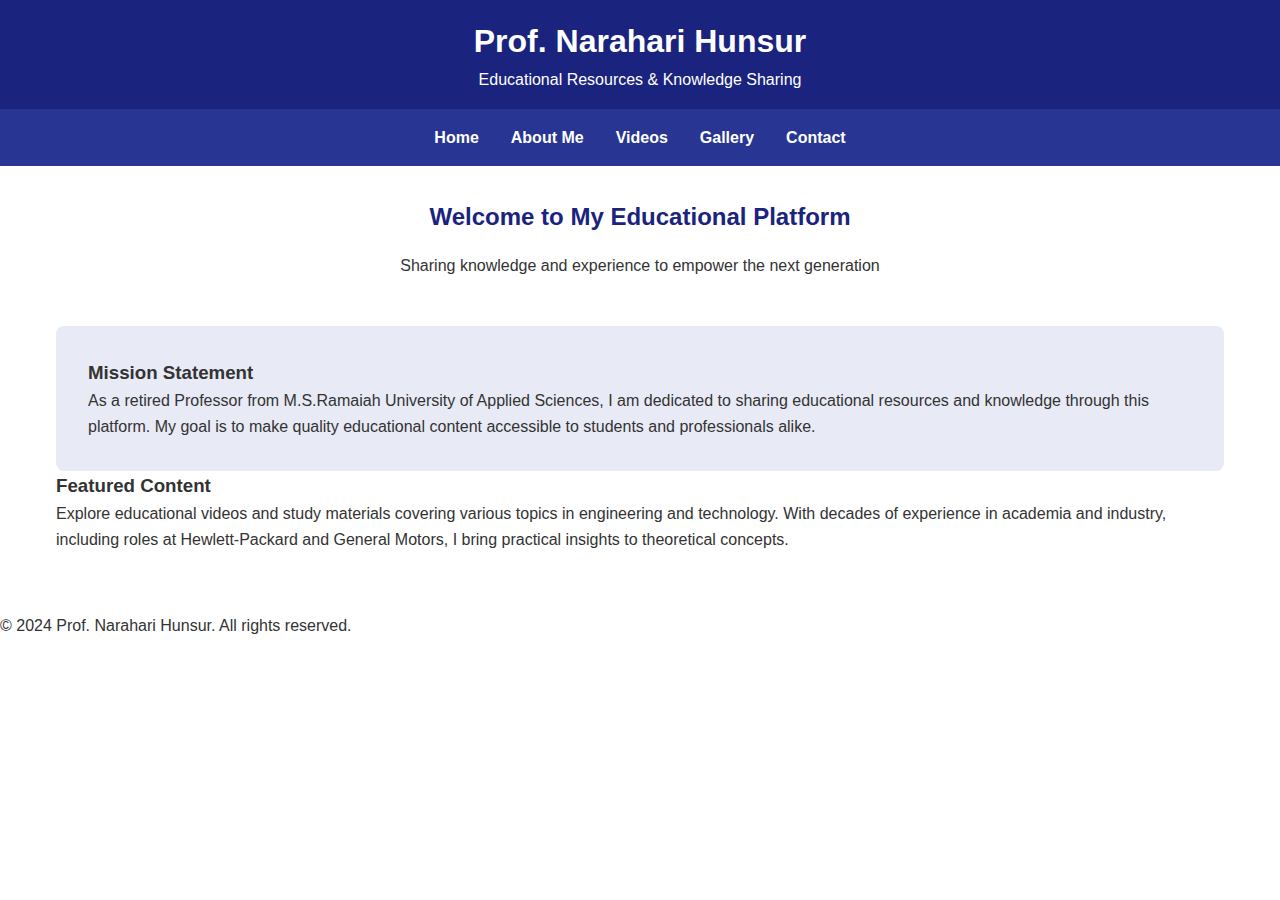
<file: index.html>
<!DOCTYPE html>
<html lang="en">
<head>
    <meta charset="UTF-8">
    <meta name="viewport" content="width=device-width, initial-scale=1.0">
    <title>Prof. Narahari Hunsur - Educational Resources</title>
    <link rel="stylesheet" href="style.css">
    <script src="script.js" defer></script>
</head>
<body>
    <header>
        <h1>Prof. Narahari Hunsur</h1>
        <p>Educational Resources & Knowledge Sharing</p>
    </header>
    
    <nav>
        <ul>
            <li><a href="index.html">Home</a></li>
            <li><a href="about.html">About Me</a></li>
            <li><a href="videos.html">Videos</a></li>
            <li><a href="gallery.html">Gallery</a></li>
            <li><a href="contact.html">Contact</a></li>
        </ul>
    </nav>

    <main>
        <section class="hero">
            <h2>Welcome to My Educational Platform</h2>
            <p>Sharing knowledge and experience to empower the next generation</p>
        </section>

        <section class="mission">
            <h3>Mission Statement</h3>
            <p>As a retired Professor from M.S.Ramaiah University of Applied Sciences, I am dedicated to sharing educational resources and knowledge through this platform. My goal is to make quality educational content accessible to students and professionals alike.</p>
        </section>

        <section>
            <h3>Featured Content</h3>
            <p>Explore educational videos and study materials covering various topics in engineering and technology. With decades of experience in academia and industry, including roles at Hewlett-Packard and General Motors, I bring practical insights to theoretical concepts.</p>
        </section>
    </main>

    <footer>
        <p>&copy; 2024 Prof. Narahari Hunsur. All rights reserved.</p>
    </footer>
</body>
</html>
</file>
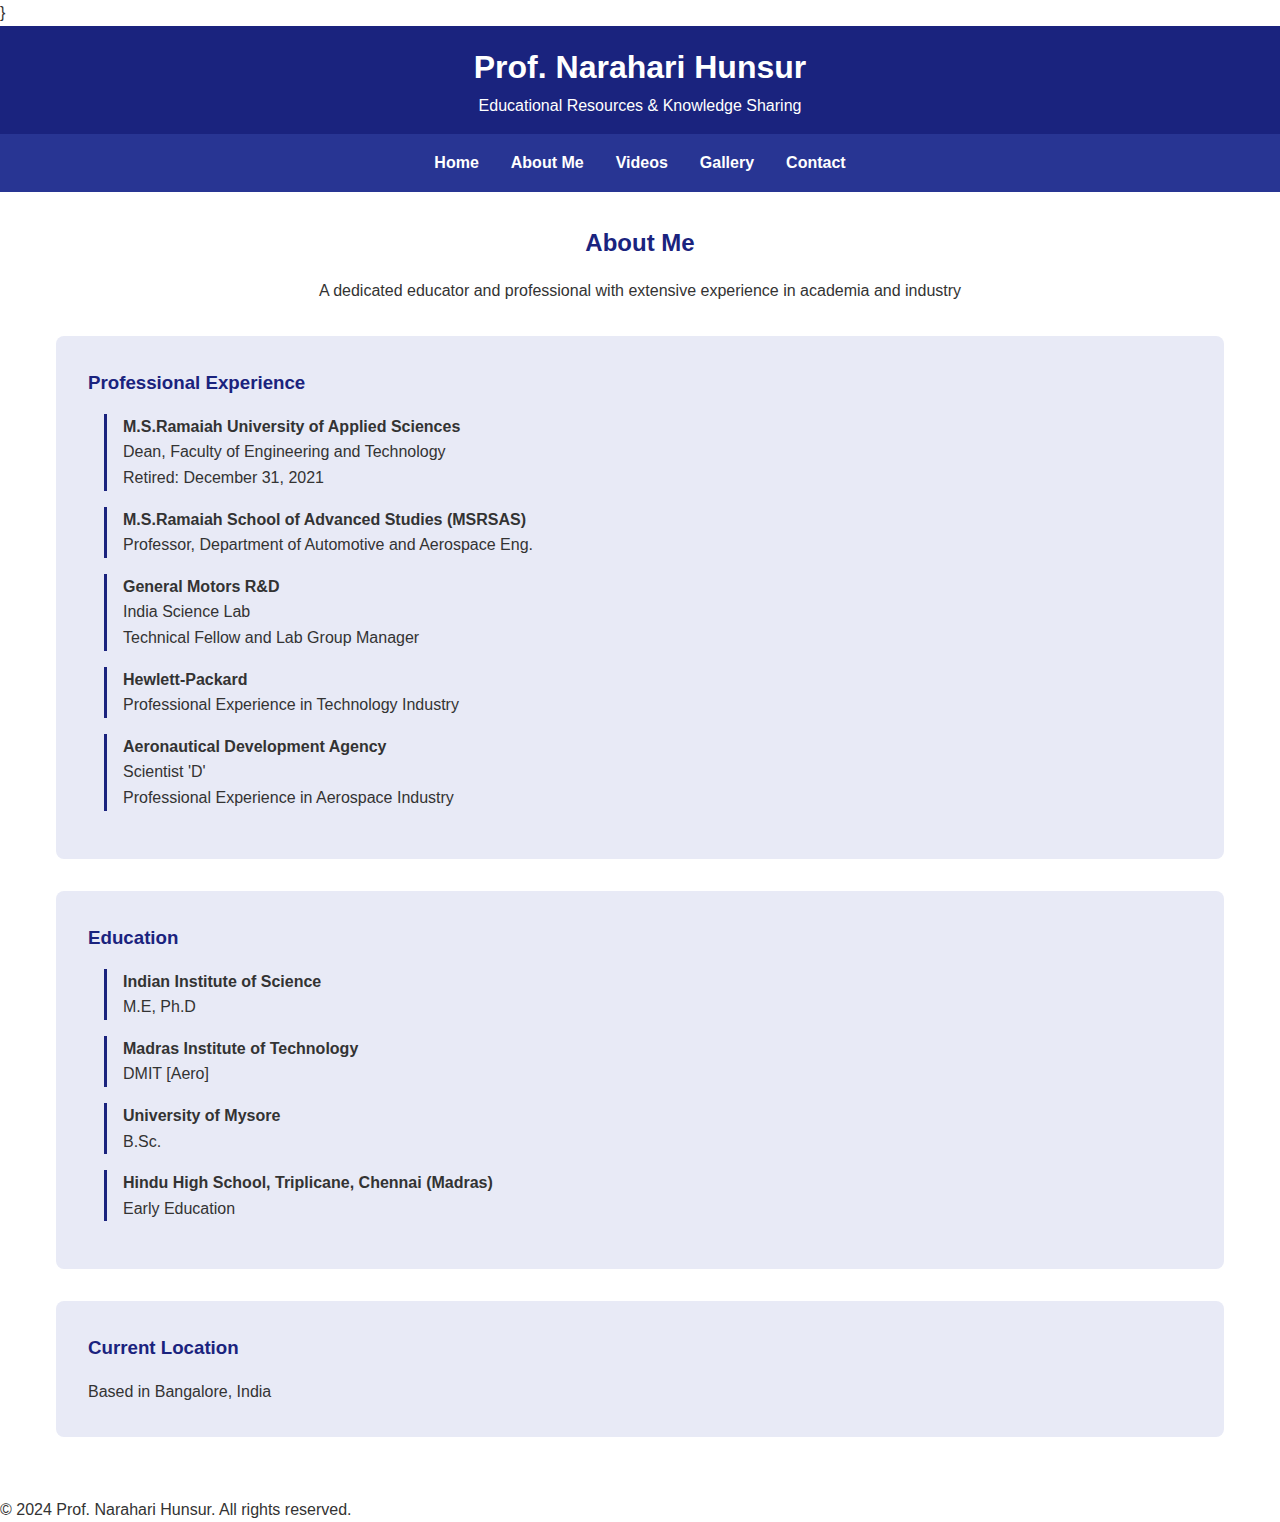
<file: about.html>
<!DOCTYPE html>
<html lang="en">
<head>
    <meta charset="UTF-8">
    <meta name="viewport" content="width=device-width, initial-scale=1.0">
    <title>About Me - Prof. Narahari Hunsur</title>
    <link rel="stylesheet" href="style.css">
    <script src="script.js" defer></script>
        }
    </style>
</head>
<body>
    <header>
        <h1>Prof. Narahari Hunsur</h1>
        <p>Educational Resources & Knowledge Sharing</p>
    </header>
    
    <nav>
        <ul>
            <li><a href="index.html">Home</a></li>
            <li><a href="about.html">About Me</a></li>
            <li><a href="videos.html">Videos</a></li>
            <li><a href="gallery.html">Gallery</a></li>
            <li><a href="contact.html">Contact</a></li>
        </ul>
    </nav>

    <main>
        <section class="profile">
            <h2>About Me</h2>
            <p>A dedicated educator and professional with extensive experience in academia and industry</p>
        </section>

        <section class="experience">
            <h3>Professional Experience</h3>
            <div class="timeline">
                <div class="timeline-item">
                    <h4>M.S.Ramaiah University of Applied Sciences</h4>
                    <p>Dean, Faculty of Engineering and Technology</p>
                    <p>Retired: December 31, 2021</p>
                </div>
                <div class="timeline-item">
                    <h4>M.S.Ramaiah School of Advanced Studies (MSRSAS)</h4>
                    <p>Professor, Department of Automotive and Aerospace Eng.</p>
                </div>
                <div class="timeline-item">
                    <h4>General Motors R&D</h4>
                    <p>India Science Lab</p>
                    <p>Technical Fellow and Lab Group Manager</p>
                </div>
                <div class="timeline-item">
                    <h4>Hewlett-Packard</h4>
                    <p>Professional Experience in Technology Industry</p>
                </div>
                <div class="timeline-item">
                    <h4>Aeronautical Development Agency</h4>
                    <p>Scientist 'D'</p>
                    <p>Professional Experience in Aerospace Industry</p>
                </div>
            </div>
        </section>

        <section class="experience">
            <h3>Education</h3>
            <div class="timeline">
                <div class="timeline-item">
                    <h4>Indian Institute of Science</h4>
                    <p>M.E, Ph.D</p>
                </div>
                <div class="timeline-item">
                    <h4>Madras Institute of Technology</h4>
                    <p>DMIT [Aero]</p>
                </div>
                <div class="timeline-item">
                    <h4>University of Mysore</h4>
                    <p>B.Sc.</p>
                </div>
                <div class="timeline-item">
                    <h4>Hindu High School, Triplicane, Chennai (Madras)</h4>
                    <p>Early Education</p>
                </div>
            </div>
        </section>

        <section class="experience">
            <h3>Current Location</h3>
            <p>Based in Bangalore, India</p>
        </section>
    </main>

    <footer>
        <p>&copy; 2024 Prof. Narahari Hunsur. All rights reserved.</p>
    </footer>
</body>
</html>
</file>
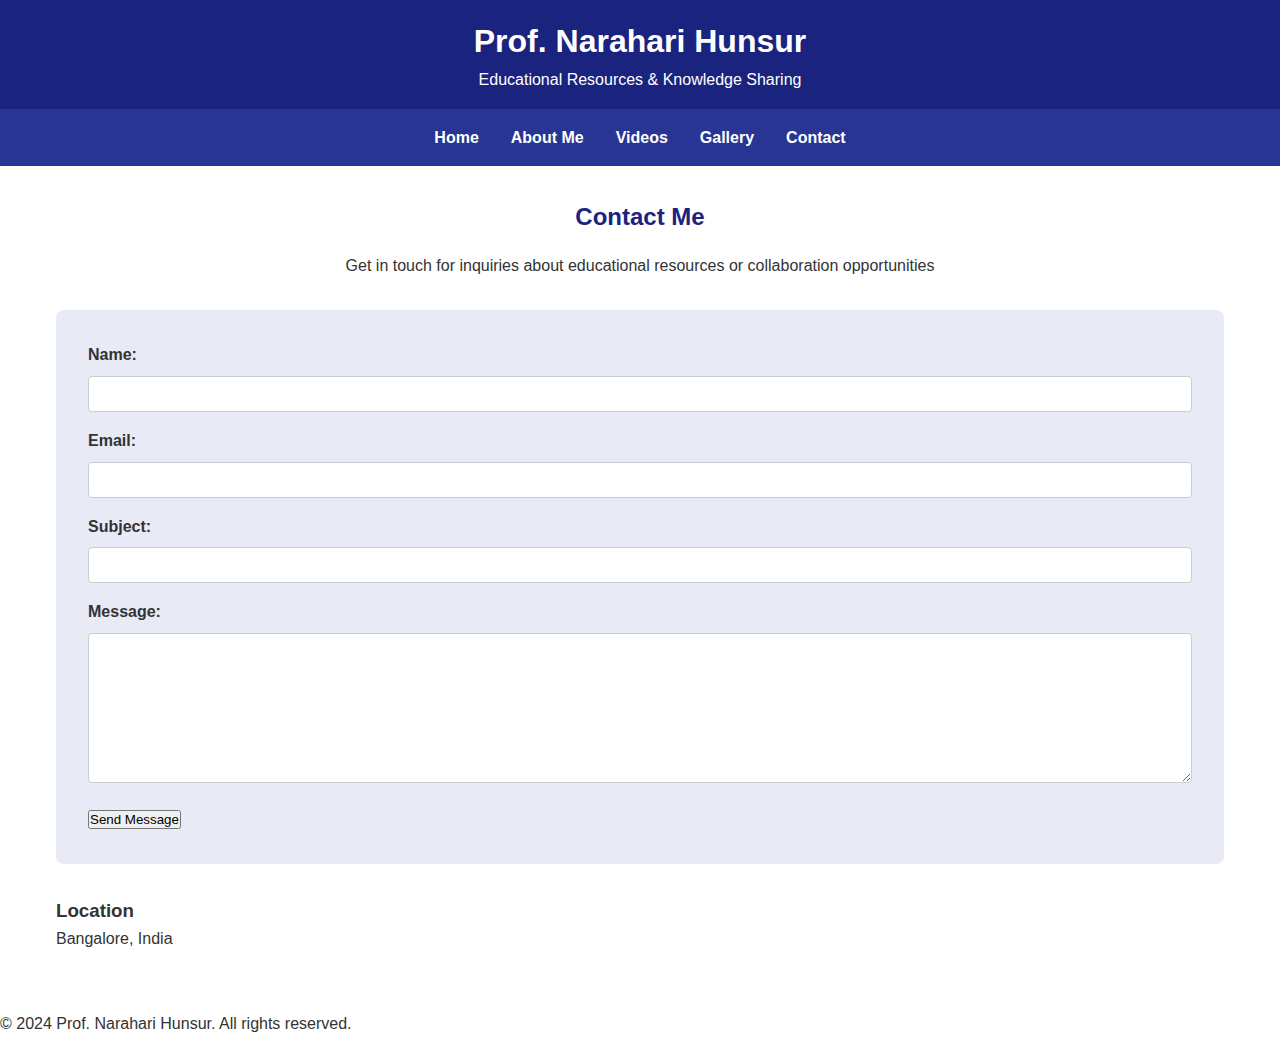
<file: contact.html>
<!DOCTYPE html>
<html lang="en">
<head>
    <meta charset="UTF-8">
    <meta name="viewport" content="width=device-width, initial-scale=1.0">
    <title>Prof. Narahari Hunsur</title>
    <link rel="stylesheet" href="style.css">
    <script src="script.js" defer></script>
</head>
<body>
    <header>
        <h1>Prof. Narahari Hunsur</h1>
        <p>Educational Resources & Knowledge Sharing</p>
    </header>
    
    <nav>
        <ul>
            <li><a href="index.html">Home</a></li>
            <li><a href="about.html">About Me</a></li>
            <li><a href="videos.html">Videos</a></li>
            <li><a href="gallery.html">Gallery</a></li>
            <li><a href="contact.html">Contact</a></li>
        </ul>
    </nav>

    <main>
        <section class="contact-intro">
            <h2>Contact Me</h2>
            <p>Get in touch for inquiries about educational resources or collaboration opportunities</p>
        </section>

        <section class="contact-form">
            <form action="https://formspree.io/f/your-form-id" method="POST">
                <div class="form-group">
                    <label for="name">Name:</label>
                    <input type="text" id="name" name="name" required>
                </div>
                <div class="form-group">
                    <label for="email">Email:</label>
                    <input type="email" id="email" name="email" required>
                </div>
                <div class="form-group">
                    <label for="subject">Subject:</label>
                    <input type="text" id="subject" name="subject" required>
                </div>
                <div class="form-group">
                    <label for="message">Message:</label>
                    <textarea id="message" name="message" required></textarea>
                </div>
                <button type="submit">Send Message</button>
            </form>
        </section>

        <section class="location">
            <h3>Location</h3>
            <p>Bangalore, India</p>
        </section>
    </main>

    <footer>
        <p>&copy; 2024 Prof. Narahari Hunsur. All rights reserved.</p>
    </footer>
</body>
</html>
</file>
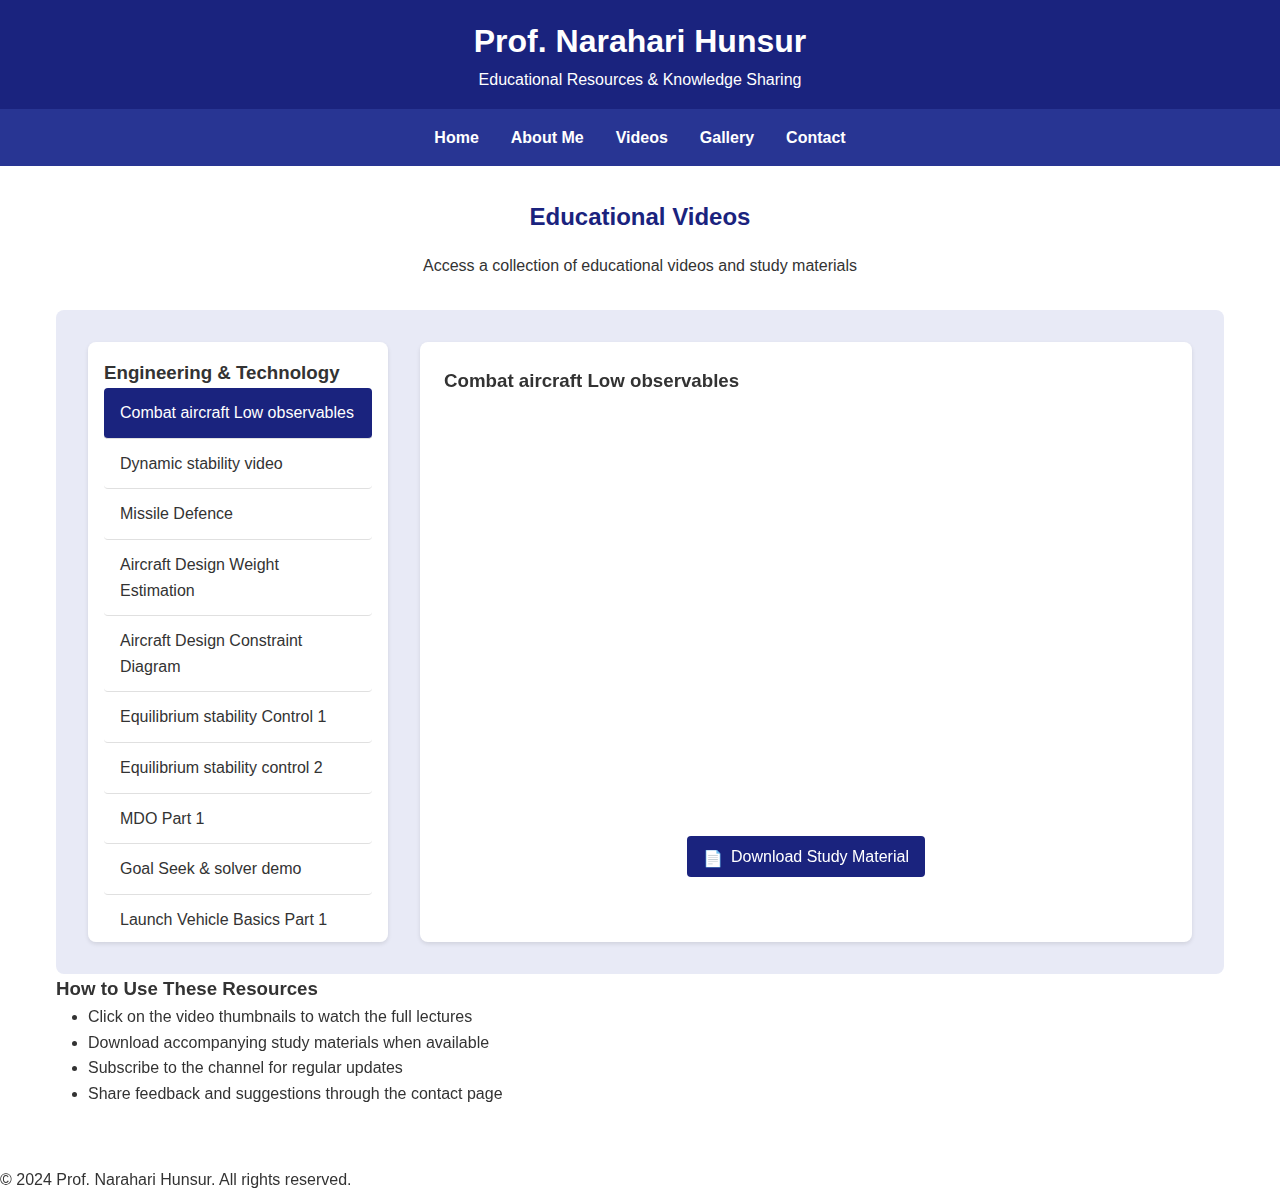
<file: videos.html>
<!DOCTYPE html>
<html lang="en">
<head>
    <meta charset="UTF-8">
    <meta name="viewport" content="width=device-width, initial-scale=1.0">
    <title>Educational Videos - Prof. Narahari Hunsur</title>
    <link rel="stylesheet" href="style.css">
    <script src="script.js" defer></script>
</head>
<body>
    <header>
        <h1>Prof. Narahari Hunsur</h1>
        <p>Educational Resources & Knowledge Sharing</p>
    </header>
    
    <nav>
        <ul>
            <li><a href="index.html">Home</a></li>
            <li><a href="about.html">About Me</a></li>
            <li><a href="videos.html">Videos</a></li>
            <li><a href="gallery.html">Gallery</a></li>
            <li><a href="contact.html">Contact</a></li>
        </ul>
    </nav>

    <main>
        <section class="intro">
            <h2>Educational Videos</h2>
            <p>Access a collection of educational videos and study materials</p>
        </section>

        <section class="video-container">
            <div class="video-sidebar">
                <h3>Engineering & Technology</h3>
                <ul id="lesson-list">
                    <!-- Lesson names will be loaded dynamically -->
                </ul>
            </div>
            <div class="video-content">
                <div class="video-grid">
                    <!-- Selected video will be displayed here -->
                </div>
            </div>
        </section>

        <section class="video-section">
            <h3>How to Use These Resources</h3>
            <ul style="margin-left: 2rem;">
                <li>Click on the video thumbnails to watch the full lectures</li>
                <li>Download accompanying study materials when available</li>
                <li>Subscribe to the channel for regular updates</li>
                <li>Share feedback and suggestions through the contact page</li>
            </ul>
        </section>
    </main>

    <footer>
        <p>&copy; 2024 Prof. Narahari Hunsur. All rights reserved.</p>
    </footer>
</body>
</html>
</file>
<file: style.css>
* {
    margin: 0;
    padding: 0;
    box-sizing: border-box;
}

body {
    font-family: Arial, sans-serif;
    line-height: 1.6;
    color: #333;
}

header {
    background-color: #1a237e;
    color: white;
    padding: 1rem;
    text-align: center;
}

nav {
    background-color: #283593;
    padding: 1rem;
}

nav ul {
    list-style: none;
    display: flex;
    justify-content: center;
    gap: 2rem;
}

nav a {
    color: white;
    text-decoration: none;
    font-weight: bold;
}

nav a:hover {
    color: #c5cae9;
}

main {
    max-width: 1200px;
    margin: 2rem auto;
    padding: 0 1rem;
    margin-bottom: 60px;
}

/* Home page styles */
.hero {
    text-align: center;
    margin-bottom: 3rem;
}

.hero h2 {
    color: #1a237e;
    margin-bottom: 1rem;
}

.mission {
    background-color: #e8eaf6;
    padding: 2rem;
    border-radius: 8px;
}

/* About page styles */
.profile {
    text-align: center;
    margin-bottom: 2rem;
}

.profile h2 {
    color: #1a237e;
    margin-bottom: 1rem;
}

.experience {
    background-color: #e8eaf6;
    padding: 2rem;
    border-radius: 8px;
    margin-bottom: 2rem;
}

.experience h3 {
    color: #1a237e;
    margin-bottom: 1rem;
}

.timeline {
    margin-left: 1rem;
}

.timeline-item {
    margin-bottom: 1rem;
    padding-left: 1rem;
    border-left: 3px solid #1a237e;
}

/* Videos page styles */
.intro {
    text-align: center;
    margin-bottom: 2rem;
}

.intro h2 {
    color: #1a237e;
    margin-bottom: 1rem;
}

.video-container {
    display: flex;
    gap: 2rem;
    background-color: #e8eaf6;
    padding: 2rem;
    min-height: 600px;
    border-radius: 8px;
}

.video-sidebar {
    flex: 0 0 300px;
    background-color: white;
    padding: 1rem;
    border-radius: 8px;
    box-shadow: 0 2px 4px rgba(0,0,0,0.1);
    overflow-y: auto;
    max-height: 600px;
}

.video-sidebar ul {
    list-style: none;
}

.lesson-item {
    padding: 0.75rem 1rem;
    cursor: pointer;
    border-bottom: 1px solid #e0e0e0;
    transition: all 0.2s ease;
    border-radius: 4px;
}

.lesson-item:hover {
    background-color: #c5cae9;
    transform: translateX(5px);
}

.lesson-item.active {
    background-color: #1a237e;
    color: white;
}

.video-content {
    flex: 1;
    background-color: white;
    padding: 1.5rem;
    border-radius: 8px;
    box-shadow: 0 2px 4px rgba(0,0,0,0.1);
}

.video-wrapper {
    width: 100%;
    max-width: 800px;
    margin: 0 auto;
}

.video-title {
    margin-bottom: 1rem;
}

.video-title h4 {
    color: #1a237e;
    font-size: 1.2rem;
}

.video-responsive {
    position: relative;
    padding-bottom: 56.25%; /* 16:9 Aspect Ratio */
    height: 0;
    overflow: hidden;
    margin-bottom: 1rem;
}

.video-responsive iframe {
    position: absolute;
    top: 0;
    left: 0;
    width: 100%;
    height: 100%;
    border-radius: 4px;
}

.pdf-download {
    margin-top: 1rem;
    text-align: center;
}

.pdf-button {
    display: inline-flex;
    align-items: center;
    padding: 0.5rem 1rem;
    background-color: #1a237e;
    color: white;
    text-decoration: none;
    border-radius: 4px;
    transition: background-color 0.2s;
}

.pdf-button:hover {
    background-color: #283593;
}

.pdf-icon {
    width: 20px;
    height: 20px;
    margin-right: 8px;
}

.loading {
    text-align: center;
    padding: 2rem;
    color: #666;
}

.error-message {
    text-align: center;
    padding: 2rem;
    color: #d32f2f;
}

.error-details {
    margin-top: 0.5rem;
    font-size: 0.9rem;
    color: #666;
}

/* Contact page styles */
.contact-intro {
    text-align: center;
    margin-bottom: 2rem;
}

.contact-intro h2 {
    color: #1a237e;
    margin-bottom: 1rem;
}

.contact-form {
    background-color: #e8eaf6;
    padding: 2rem;
    border-radius: 8px;
    margin-bottom: 2rem;
}

.form-group {
    margin-bottom: 1rem;
}

.form-group label {
    display: block;
    margin-bottom: 0.5rem;
    font-weight: bold;
}

.form-group input,
.form-group textarea {
    width: 100%;
    padding: 0.5rem;
    border: 1px solid #ccc;
    border-radius: 4px;
    font-size: 1rem;
}

.form-group textarea {
    height: 150px;
    resize: vertical;
}

/* Gallery styles */
.gallery {
    display: grid;
    grid-template-columns: repeat(auto-fit, minmax(250px, 1fr));
    gap: 1.5rem;
    padding: 1rem;
}

.gallery-item {
    position: relative;
    overflow: hidden;
    border-radius: 8px;
    box-shadow: 0 2px 4px rgba(0,0,0,0.1);
    cursor: pointer;
    transition: transform 0.2s;
}

.gallery-item:hover {
    transform: scale(1.02);
}

.gallery-item img {
    width: 100%;
    height: auto;
    display: block;
}

.gallery-caption {
    position: absolute;
    bottom: 0;
    left: 0;
    right: 0;
    padding: 1rem;
    background: rgba(0,0,0,0.7);
    color: white;
    transform: translateY(100%);
    transition: transform 0.2s;
}

.gallery-item:hover .gallery-caption {
    transform: translateY(0);
}

.lightbox {
    display: none;
    position: fixed;
    top: 0;
    left: 0;
    width: 100%;
    height: 100%;
    background: rgba(0,0,0,0.9);
    z-index: 1000;
}

.lightbox.active {
    display: flex;
    justify-content: center;
    align-items: center;
}

.lightbox-content {
    position: relative;
    max-width: 90%;
    max-height: 90vh;
}

.lightbox-image {
    max-width: 100%;
    max-height: 90vh;
    object-fit: contain;
}

.lightbox-caption {
    position: absolute;
    bottom: -40px;
    left: 0;
    right: 0;
    text-align: center;
    color: white;
    padding: 1rem;
}

.lightbox-close,
.lightbox-prev,
.lightbox-next {
    position: absolute;
    background: none;
    border: none;
    color: white;
    cursor: pointer;
    padding: 1rem;
    font-size: 2rem;
}

.lightbox-close {
    top: 1rem;
    right: 1rem;
}

.lightbox-prev {
    left: 1rem;
    top: 50%;
    transform: translateY(-50%);
}

.lightbox-next {
    right: 1rem;
    top: 50%;
    transform: translateY(-50%);
}

/* Responsive styles */
@media (max-width: 768px) {
    nav ul {
        flex-direction: column;
        align-items: center;
        gap: 1rem;
    }

    .video-container {
        flex-direction: column;
    }

    .video-sidebar {
        flex: none;
        max-height: 300px;
    }

    .gallery {
        grid-template-columns: repeat(auto-fit, minmax(200px, 1fr));
    }
}
</file>
